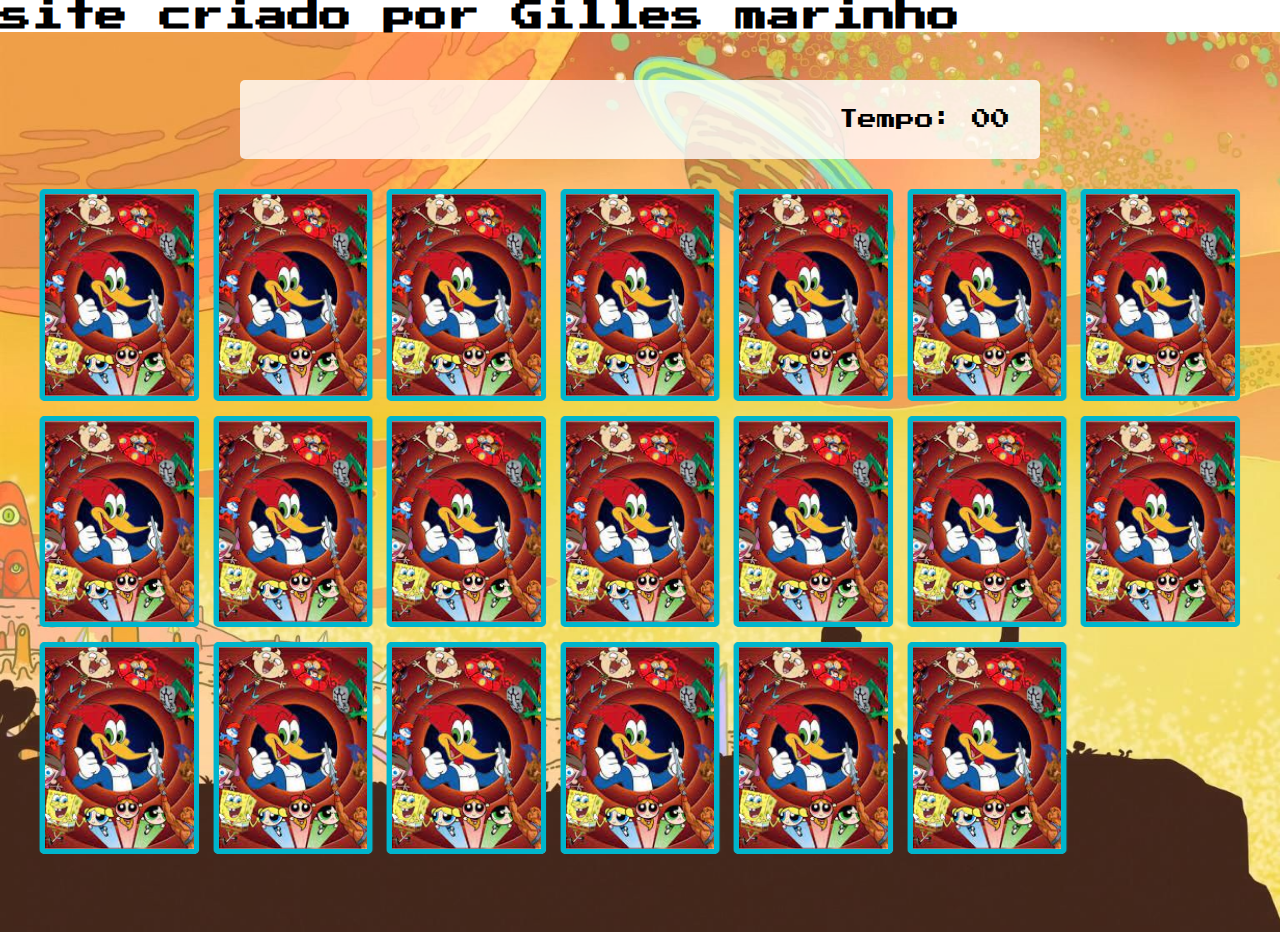
<file: pages/game.html>
<!DOCTYPE html>
<html lang="pt-br">

<head>
  <meta charset="UTF-8">
  <meta name="viewport" content="width=device-width, initial-scale=1.0">
  <link rel="stylesheet" href="../css/reset.css">
  <link rel="stylesheet" href="../css/game.css">

  <script defer src="../js/game.js"></script>

  <title>Memory Game</title>
</head>

<body>
  <h1>site criado por Gilles marinho</h1>

  <main>
    <header>
      
      <span class="player"></span>
      <span>Tempo: <span class="timer">00</span></span>
    </header>

    <div class="grid"></div>
  </main>

</body>

</html>
</file>
<file: css/game.css>
main {
  display: flex;
  flex-direction: column;
  width: 100%;
  background-image: url('../images/bg.jpg');
  background-size: cover;
  min-height: 100vh;
  align-items: center;
  justify-content: center;
  padding: 20px 20px 50px;
}

header {
  display: flex;
  align-items: center;
  justify-content: space-between;
  background-color: rgba(255, 255, 255, 0.8);
  font-size: 1.2em;
  width: 100%;
  max-width: 800px;
  padding: 30px;
  margin: 0 0 30px;
  border-radius: 5px;
}

.grid {
  display: grid;
  grid-template-columns: repeat(7, 1fr);
  gap: 15px;
  width: 100%;
  max-width: 1200px;
  margin: 0 auto;
}

.card {
  aspect-ratio: 3/4;
  width: 100%;
  border-radius: 5px;
  position: relative;
  transition: all 400ms ease;
  transform-style: preserve-3d;
  background-color: #ccc;
}

.face {
  width: 100%;
  height: 100%;
  position: absolute;
  background-size: cover;
  background-position: center;
  border: 5px solid #00b5cc;
  border-radius: 5px;
  transition: all 400ms ease;
}

.front {
  transform: rotateY(180deg);
}

.back {
  background-image: url('../images/todos.jpg');
  backface-visibility: hidden;
}

.reveal-card {
  transform: rotateY(180deg);
}

.disabled-card {
  filter: saturate(0);
  opacity: 0.5;
}

@media screen and (max-width:920px) {
  .grid {
    grid-template-columns: repeat(5, 1fr);

  }
}
</file>
